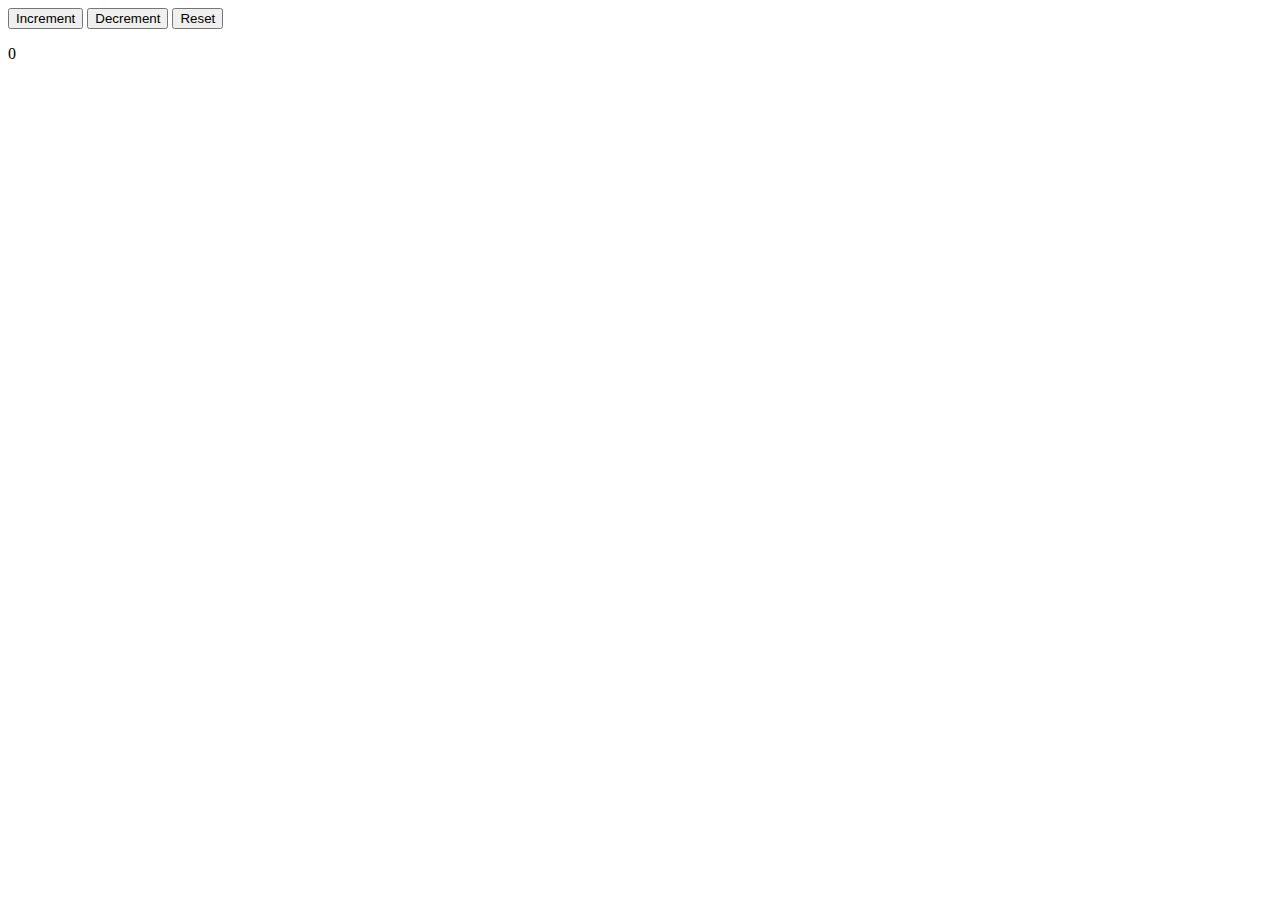
<file: assignments/1. counter/index.html>
<!DOCTYPE html>
<html lang="en">

  <head>
    <meta charset="UTF-8" />
    <meta name="viewport" content="width=device-width, initial-scale=1.0" />
    <meta http-equiv="X-UA-Compatible" content="ie=edge" />
    <title>Basic Counter App</title>
  </head>

  <body>

    <button type="button" id="btn-increment">Increment</button>
    <button type="button" id="btn-decrement">Decrement</button>
    <button type="button" id="btn-reset">Reset</button>

    <p id="counter">0</p>
  </body>
  <script>
    let counterValue = 0;

    function setCounter(value) {
      document.getElementById("counter").innerHTML = value;
    }

    document.getElementById("btn-increment").onclick = () => {
      setCounter(++counterValue);
    };

    document.getElementById("btn-decrement").onclick = () => {
      setCounter(--counterValue);
    };

    document.getElementById("btn-reset").onclick = () => {
      counterValue = 0;
      setCounter(counterValue);
    };
  </script>

</html>
</file>
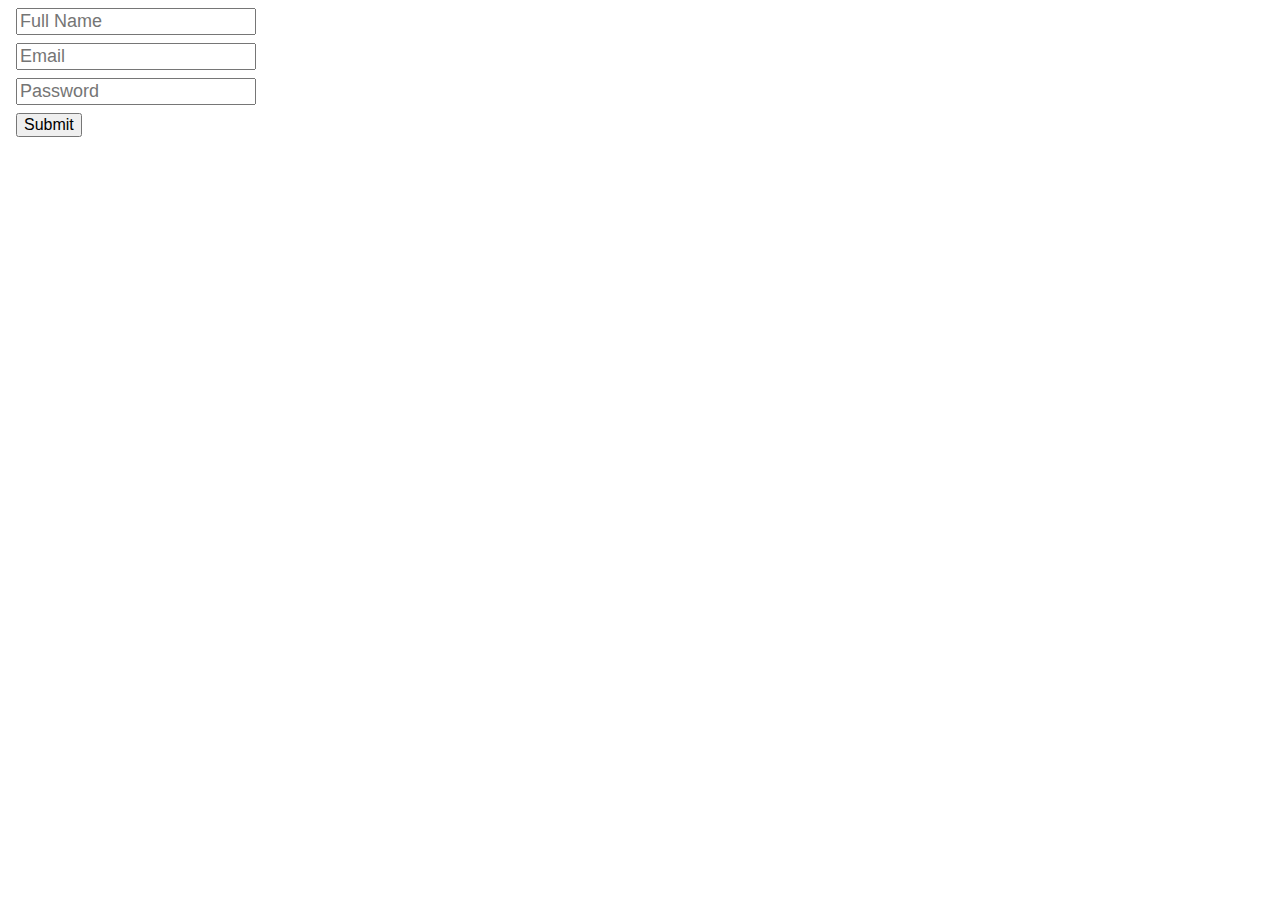
<file: assignments/2. forms/index.html>
<!DOCTYPE html>
<html lang="en">

  <head>
    <meta charset="UTF-8" />
    <meta name="viewport" content="width=device-width, initial-scale=1.0" />
    <meta http-equiv="X-UA-Compatible" content="ie=edge" />
    <title>Forms</title>
    <link rel="stylesheet" href="main.css">
    <script src="main.js"></script>
  </head>

  <body>

    <div id="formContainer">
      <form onsubmit="validateForm()">
        <input id="nameInput" type="text" placeholder="Full Name">
        <span id="nameError">Name can't be empty</span>
        <input id="emailInput" type="email" placeholder="Email">
        <span id="emailError">Email can't be empty</span>
        <input id="passwordInput" type="password" placeholder="Password">
        <span id="passwordError">Password can't be empty</span>
        <!-- <input type="submit" value="Submit" > -->
      </form>
      <button id="submitButton" onclick="validateForm()">Submit</button>
    </div>
  </body>


</html>
</file>
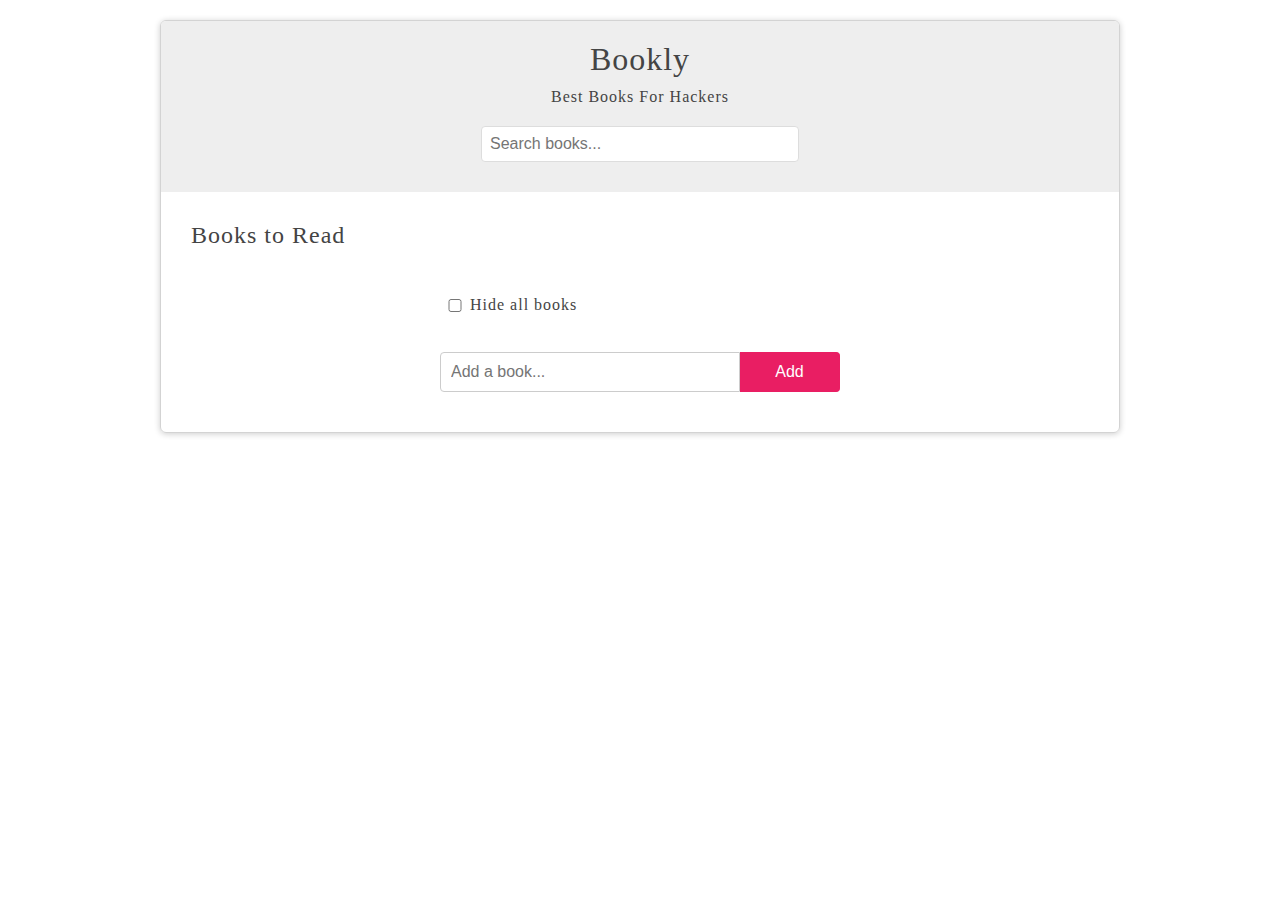
<file: assignments/5 - bookly/index.html>
<!DOCTYPE html>
<html>
  <head>
    <meta charset="utf-8">
    <link href="style.css" rel="stylesheet" />
    <title>Bookly App</title>
	<link rel="stylesheet" href="style.css">
  </head>
  <body>
  	<div id="wrapper">
	    <header>
	    	<div id="page-banner">
	    		<h1 class="title">Bookly</h1>
          <p>Best Books For Hackers</p>
          <form id="search-books">
            <input type="text" placeholder="Search books..." />
          </form>
	    	</div>
	    </header>
	    <div id="book-list">
	    	<h2 class="title">Books to Read</h2>
	    	<ul>
	    	</ul>
	    </div>
	    <form id="add-book">
        <input type="checkbox" id="hide" />
        <label for="hide">Hide all books</label>
	    	<input type="text" placeholder="Add a book..." id="add-book-input"/>
	    	<button>Add</button>
	    </form>
		</div>
    <script src="app.js"></script>		
  </body>
</html>
</file>
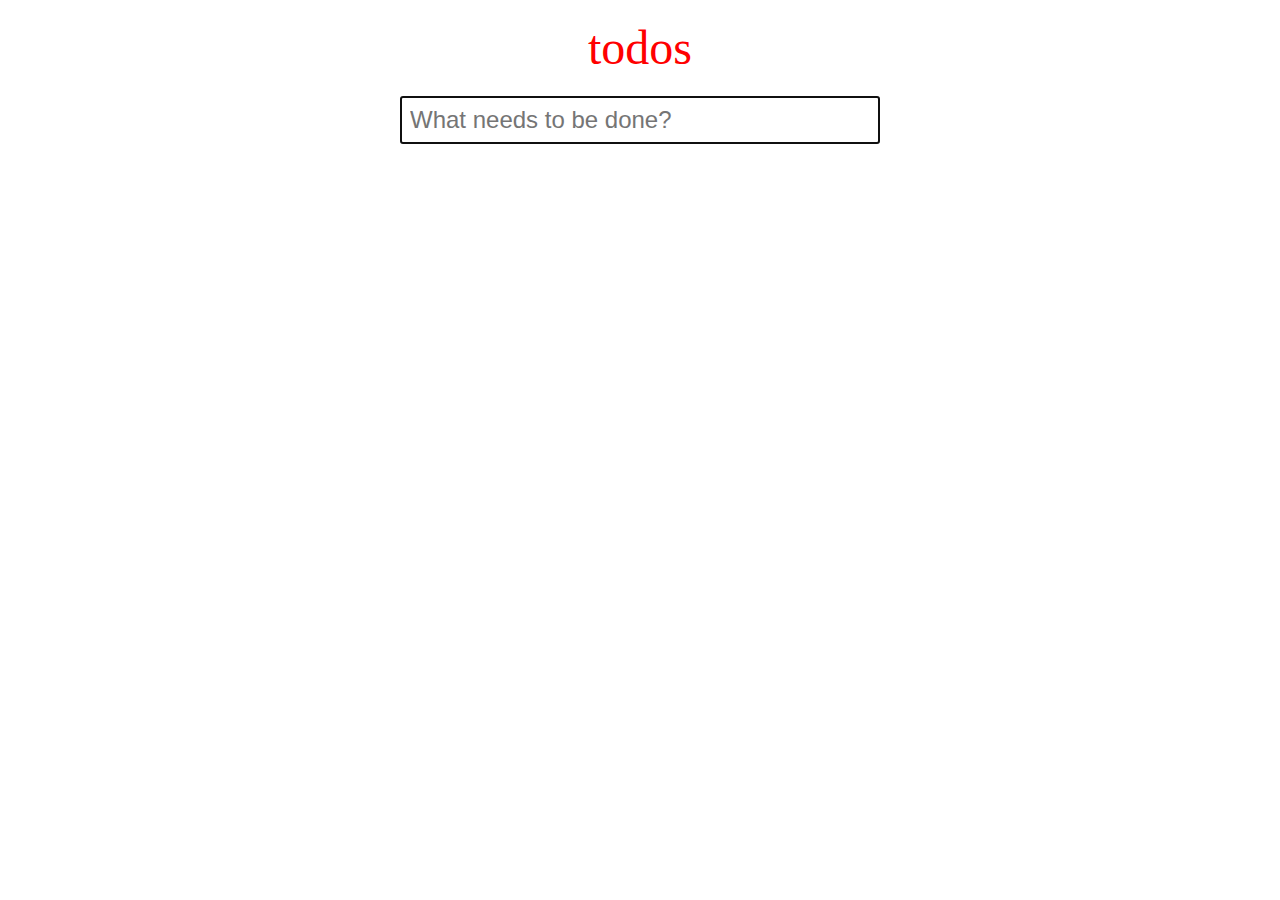
<file: assignments/4. todo/todo/index.html>
<!DOCTYPE html>
<html lang="en">

  <head>
    <meta charset="UTF-8" />
    <meta name="viewport" content="width=device-width, initial-scale=1.0" />
    <meta http-equiv="X-UA-Compatible" content="ie=edge" />
    <link rel="stylesheet" href="./reset.css" />
    <link rel="stylesheet" href="./style.css" />
    <title>Todo</title>
  </head>

  <body>
    <div id="container">
      <h1 id="title">todos</h1>
      <form id="input-form" autocomplete="off">
        <input autofocus id="input-box" type="text" placeholder="What needs to be done?">
      </form>
      <ul id="todo-list"></ul>
      <div id="todo-counter-container">
        <span id="todo-counter"></span>
        <div id="todo-types">
          <span id="todo-type-all" class="todo-type">All</span>
          <span id="todo-type-active" class="todo-type">Active</span>
          <span id="todo-type-completed" class="todo-type">Completed</span>
        </div>
        <div id="clear-completed">
          <span>Clear completed</span>
        </div>
      </div>
    </div>
    <script src="./main.js"></script>
  </body>

</html>
</file>
<file: assignments/2. forms/main.css>
input {
	display: block;
	font-size: 18px;
	margin: 8px 8px 0px;
}

span {
	margin: 4px 8px 0px;
	font-size: 14px;
    display: none;
    color: red;
}

button {
	font-size: 16px;
	margin: 8px;
}
</file>
<file: assignments/5 - bookly/style.css>
body{
    font-family: Tahoma;
    color: #444;
    letter-spacing: 1px;
}

h1, h2{
    font-weight: normal;
}

#wrapper{
    width: 90%;
    max-width: 960px;
    margin: 20px auto;
    border-radius: 6px;
    box-shadow: 0px 1px 6px rgba(0,0,0,0.2);
    box-sizing: border-box;
    padding: 0 0 20px;
    overflow: hidden;
    border: 1px solid lightgray;
}

#page-banner{
    background: #eee ;
    padding: 10px 0;

}

#page-banner h1, #page-banner p{
    width: 100%;
    text-align: center;
    margin: 10px 0;
}

#page-banner input{
    width: 90%;
    max-width: 300px;
    margin: 20px auto;
    display: block;
    padding: 8px;
    border: 1px solid #ddd;
    border-radius: 4px;
    font-size: 16px;
    color: #444;
}

#book-list, #add-book, #tabbed-content{
    margin: 30px;
}

#book-list ul, #tabbed-content ul{
    list-style-type: none;
    padding: 0;
}

#book-list li{
    padding: 20px;
    border-left: 5px solid #ddd;
    margin: 20px 10px;
}

#book-list li:hover{
    border-color: #e91e63;
}

.book {
    margin: 0 4px;
    text-align: start;
    display: flex;
    flex-flow: row nowrap;
    width: 100%;
    font-size: 20px;
}

input.book {
    padding: 4px;
}

.delete{
    float: right;
    background: #e91e63;
    padding: 6px;
    border-radius: 4px;
    cursor: pointer;
    color: white;
}

.delete:hover{
    background: #333;
}

#add-book{
    width: 400px;
    margin: 0 auto;
}

#add-book input{
    display: block;
    margin: 20px 0;
    padding: 10px;
    border: 1px solid #ccc;
    font-size: 16px;
    border-radius: 4px 0 0 4px;
    box-sizing: border-box;
    width: 300px;
    float: left;
    clear: both;
}

#add-book button{
    border: 1px solid #e91e63;
    background: #e91e63;
    padding: 10px 20px;
    font-size: 16px;
    display: inline-block;
    margin: 0;
    border-radius: 0 4px 4px 0;
    cursor: pointer;
    width: 100px;
    float: left;
    margin: 20px 0;
    border-left: 0;
    color: white;
}

#add-book:after{
    content: '';
    display: block;
    clear: both;
}

#add-book #hide{
  width: 30px;
}

#add-book label{
  line-height: 52px;
}

#tabbed-content li{
    display: inline-block;
    padding: 10px 14px;
    background: #ddd;
    border-radius: 4px;
    cursor: pointer;
    margin-right: 10px;
}

#tabbed-content .panel{
    display: none;
    border: 1px solid #ddd;
    padding: 0 10px;
    border-radius: 4px;
}

#tabbed-content .panel.active{
    display: block;
}
</file>
<file: assignments/4. todo/todo/style.css>
* {
    box-sizing: border-box;
    -moz-box-sizing: border-box;
    -webkit-box-sizing: border-box;
}

button {
   border: none;
   background-color: transparent;
   outline: none;
}

#container {
    text-align: center;    
    max-width: 480px;
    margin: 0 auto;
}

#title {
    color: red;
    font-size: 48px;
    margin: 24px auto;
}

#input-box {
    padding: 8px;
    font-size: 24px;
    width: 100%;
}

#todo-list {
    list-style-type: none;
    width: 100%;
    padding: 0;
}

#todo-list li {
    margin: 8px 0;
    padding: 8px;
    border: 1px solid gray;
    display: flex;
    justify-content: space-between;
    align-items: center;
    width: 100%;
    font-size: 20px;
}

.check-todo {
    margin: 0 4px;
}

.text-todo {
    margin: 0 4px;
    text-align: start;
    display: flex;
    flex-flow: row nowrap;
    width: 100%;
    font-size: 20px;
}

.text-todo-done {
    text-decoration: line-through;
    color: green;
}

input.text-todo {
    padding: 4px;
}

.delete-todo { 
    display: none;
    margin: 0 4px;
    color: red;
    font-size: 14px;
}

#todo-list li:hover .delete-todo {
    display: initial;
}

#todo-counter-container {
    margin: 8px 0;
    text-align: start;
    display: flex;
    flex-flow: row nowrap;
    justify-content: space-between;
    align-items: center;    
}

#todo-counter {
    display: block;
    width: 25%; 
    text-align: start;
}

#todo-types {
    width: 50%;
    display: flex;
    justify-content: space-around;
    align-items: center;
}

.todo-type {
    padding: 4px;
    border: 1px solid gray;
}

.todo-type-selected {
    background: lawngreen;
}

#clear-completed {
    width: 25%;
    display: block;
    text-align: end;
}

#clear-completed span {
    display: block;
}
</file>
